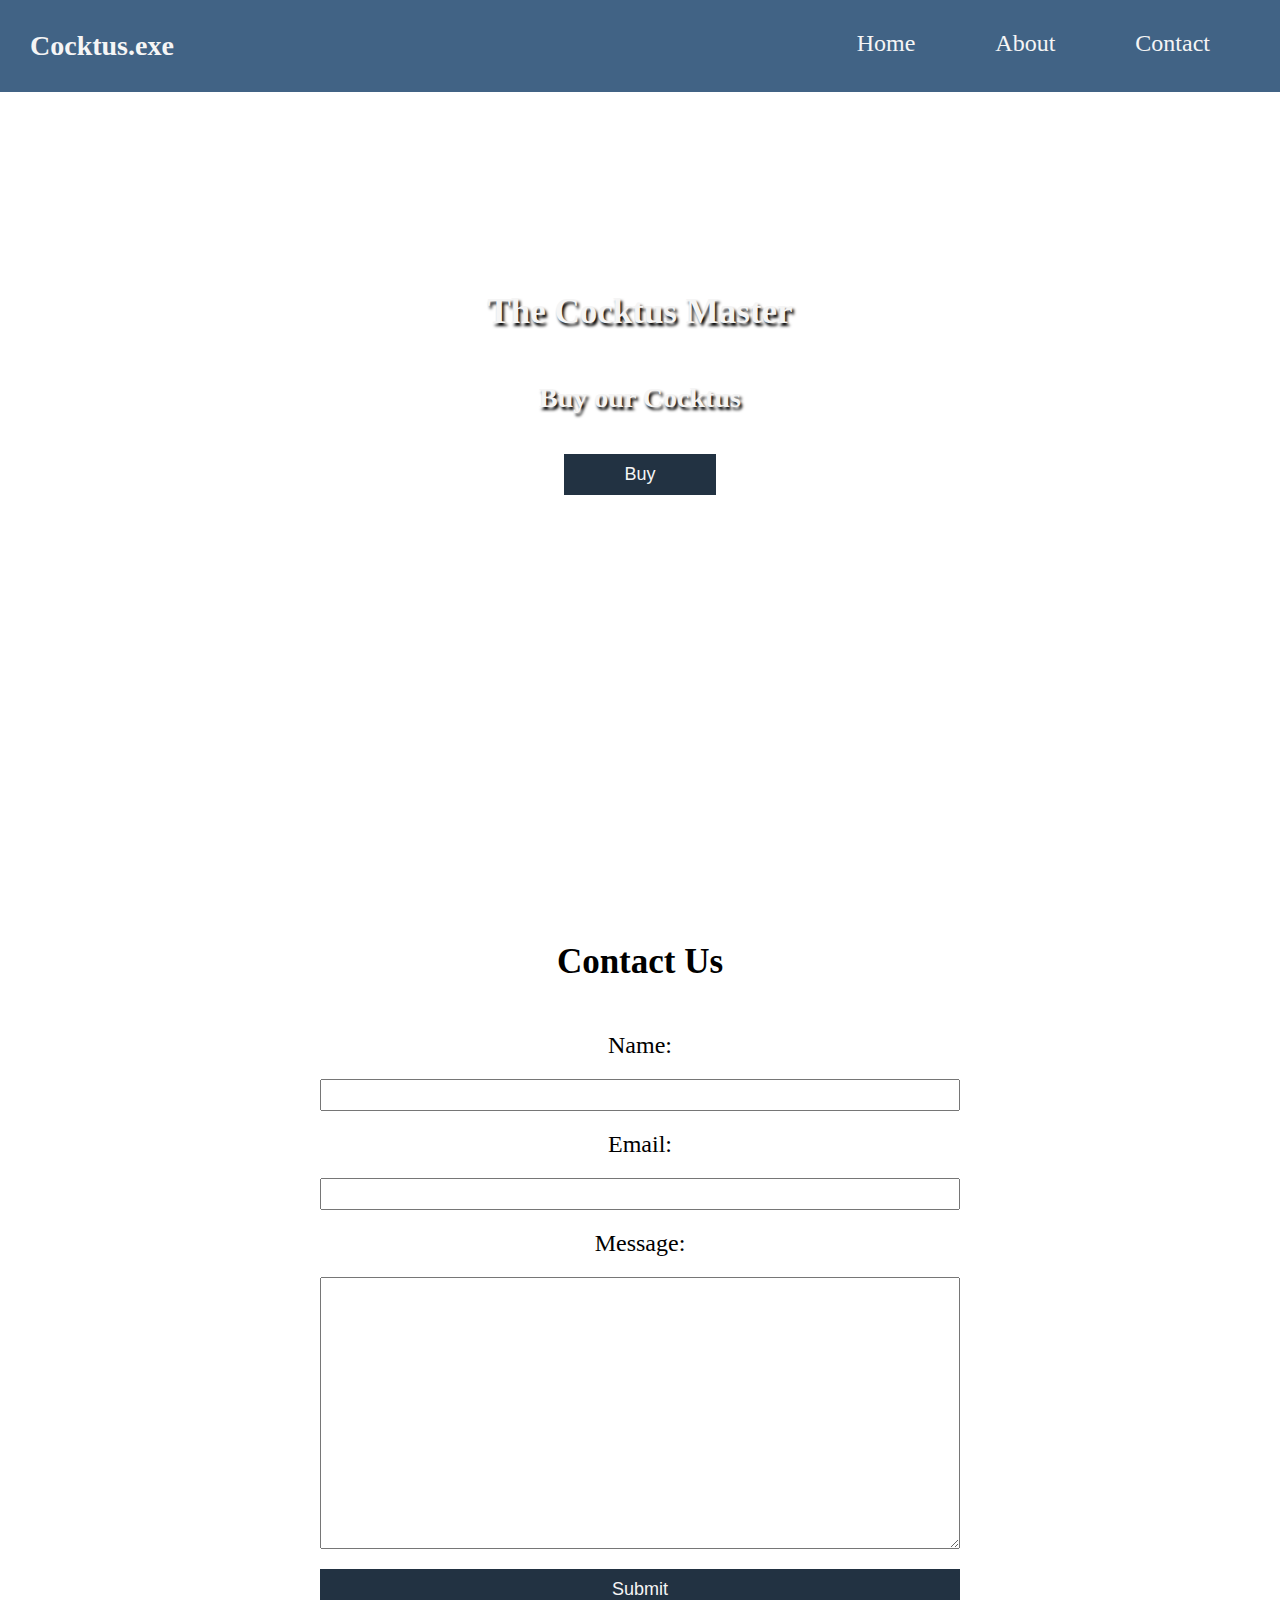
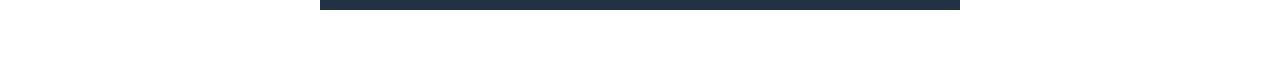
<file: index.html>
<!DOCTYPE html>
<html lang="en">
  <head>
    <meta charset="UTF-8" />
    <link rel="stylesheet" href="styles/style.css" />
    <meta http-equiv="X-UA-Compatible" content="IE=edge" />
    <meta name="viewport" content="width=device-width, initial-scale=1.0" />
    <title>Cocking</title>
  </head>
  <body>
    <header>
      <nav>
        <h1 id="logo">Cocktus.exe</h1>
        <ul>
          <li><a href="#">Home</a></li>
          <li><a href="#">About</a></li>
          <li><a href="#">Contact</a></li>
        </ul>
        <div class="clear"></div>
      </nav>
    </header>
    <section class="hero-section">
      <h2>The Cocktus Master</h2>
      <h3>Buy our Cocktus</h3>
      <button>Buy</button>
    </section>
    <section class="form-section">
      <header>
        <h2>Contact Us</h2>
        <form>
          <label for="name-input">Name:</label>
          <input type="text" name="name" id="name-input" />
          <label for="email-input">Email:</label>
          <input type="email" name="email" id="email-input" />
          <label for="message-input">Message:</label>
          <textarea
            name="message"
            id="message-input"
            cols="30"
            rows="10"
          ></textarea>
          <button>Submit</button>
        </form>
      </header>
    </section>
  </body>
</html>
</file>
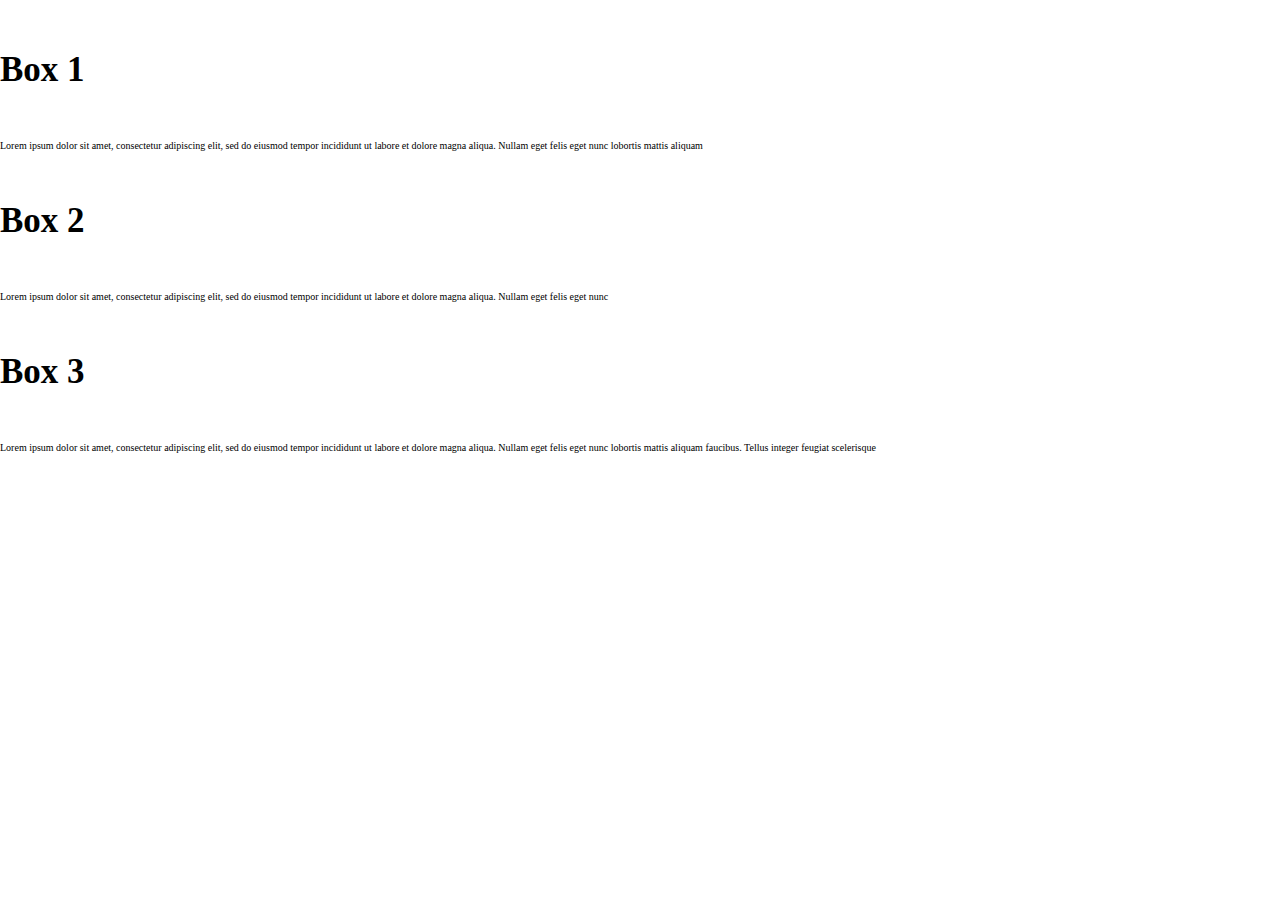
<file: OLD/index.html>
<!DOCTYPE html>
<html lang="en">
  <head>
    <meta charset="UTF-8" />
    <link rel="stylesheet" href="/styles/style.css" />
    <meta http-equiv="X-UA-Compatible" content="IE=edge" />
    <meta name="viewport" content="width=device-width, initial-scale=1.0" />
    <title>Document</title>
  </head>
  <body>
    <div class="box1">
      <h2>Box 1</h2>
      <p>
        Lorem ipsum dolor sit amet, consectetur adipiscing elit, sed do eiusmod
        tempor incididunt ut labore et dolore magna aliqua. Nullam eget felis
        eget nunc lobortis mattis aliquam
      </p>
    </div>
    <div class="box2">
      <h2>Box 2</h2>
      <p>
        Lorem ipsum dolor sit amet, consectetur adipiscing elit, sed do eiusmod
        tempor incididunt ut labore et dolore magna aliqua. Nullam eget felis
        eget nunc
      </p>
    </div>
    <div class="clear"></div>
    <div class="box3">
      <h2>Box 3</h2>
      <p>
        Lorem ipsum dolor sit amet, consectetur adipiscing elit, sed do eiusmod
        tempor incididunt ut labore et dolore magna aliqua. Nullam eget felis
        eget nunc lobortis mattis aliquam faucibus. Tellus integer feugiat
        scelerisque
      </p>
    </div>
  </body>
</html>
</file>
<file: styles/style.css>
* {
  margin: 0;
  padding: 0;
  box-sizing: border-box;
}

html {
  font-size: 62.5%;
}

.clear {
  clear: both;
}

h1 {
  font-size: 2.8rem;
}

h2 {
  font-size: 3.5rem;
  padding: 5rem 0rem;
}

h3 {
  font-size: 2.8rem;
}

button {
  font-size: 1.8rem;
}
a {
  color: whitesmoke;
  text-decoration: none;
  font-size: 2.4rem;
}

nav {
  background: rgb(65, 99, 133);
  color: whitesmoke;
  padding: 3rem;
}
nav h1 {
  float: left;
}
nav ul {
  float: right;
  list-style: none;
}

nav li {
  float: left;
  margin: 0rem 4rem;
}

.hero-section {
  background-image: url("https://i.redd.it/9zbbkua1hj351.jpg");
  height: 80rem;
  background-position: center;
  background-size: cover;
  text-align: center;
  color: whitesmoke;
  padding-top: 15rem;
  text-shadow: 2px 3px 3px black;
}

.hero-section button {
  padding: 1rem 6rem;
  margin-top: 4rem;
  background: rgb(34, 50, 66);
  border: none;
  color: whitesmoke;
  cursor: pointer;
}

.form-section {
  text-align: center;
}

form input,
form label,
form textarea {
  display: block;
  font-size: 2.4rem;
}

form input,
form textarea {
  margin: 2rem auto;
  width: 50%;
}

form button {
  margin-bottom: 6rem;
  padding: 1rem 6rem;
  background: rgb(34, 50, 66);
  border: none;
  color: whitesmoke;
  cursor: pointer;
  width: 50%;
}
</file>
